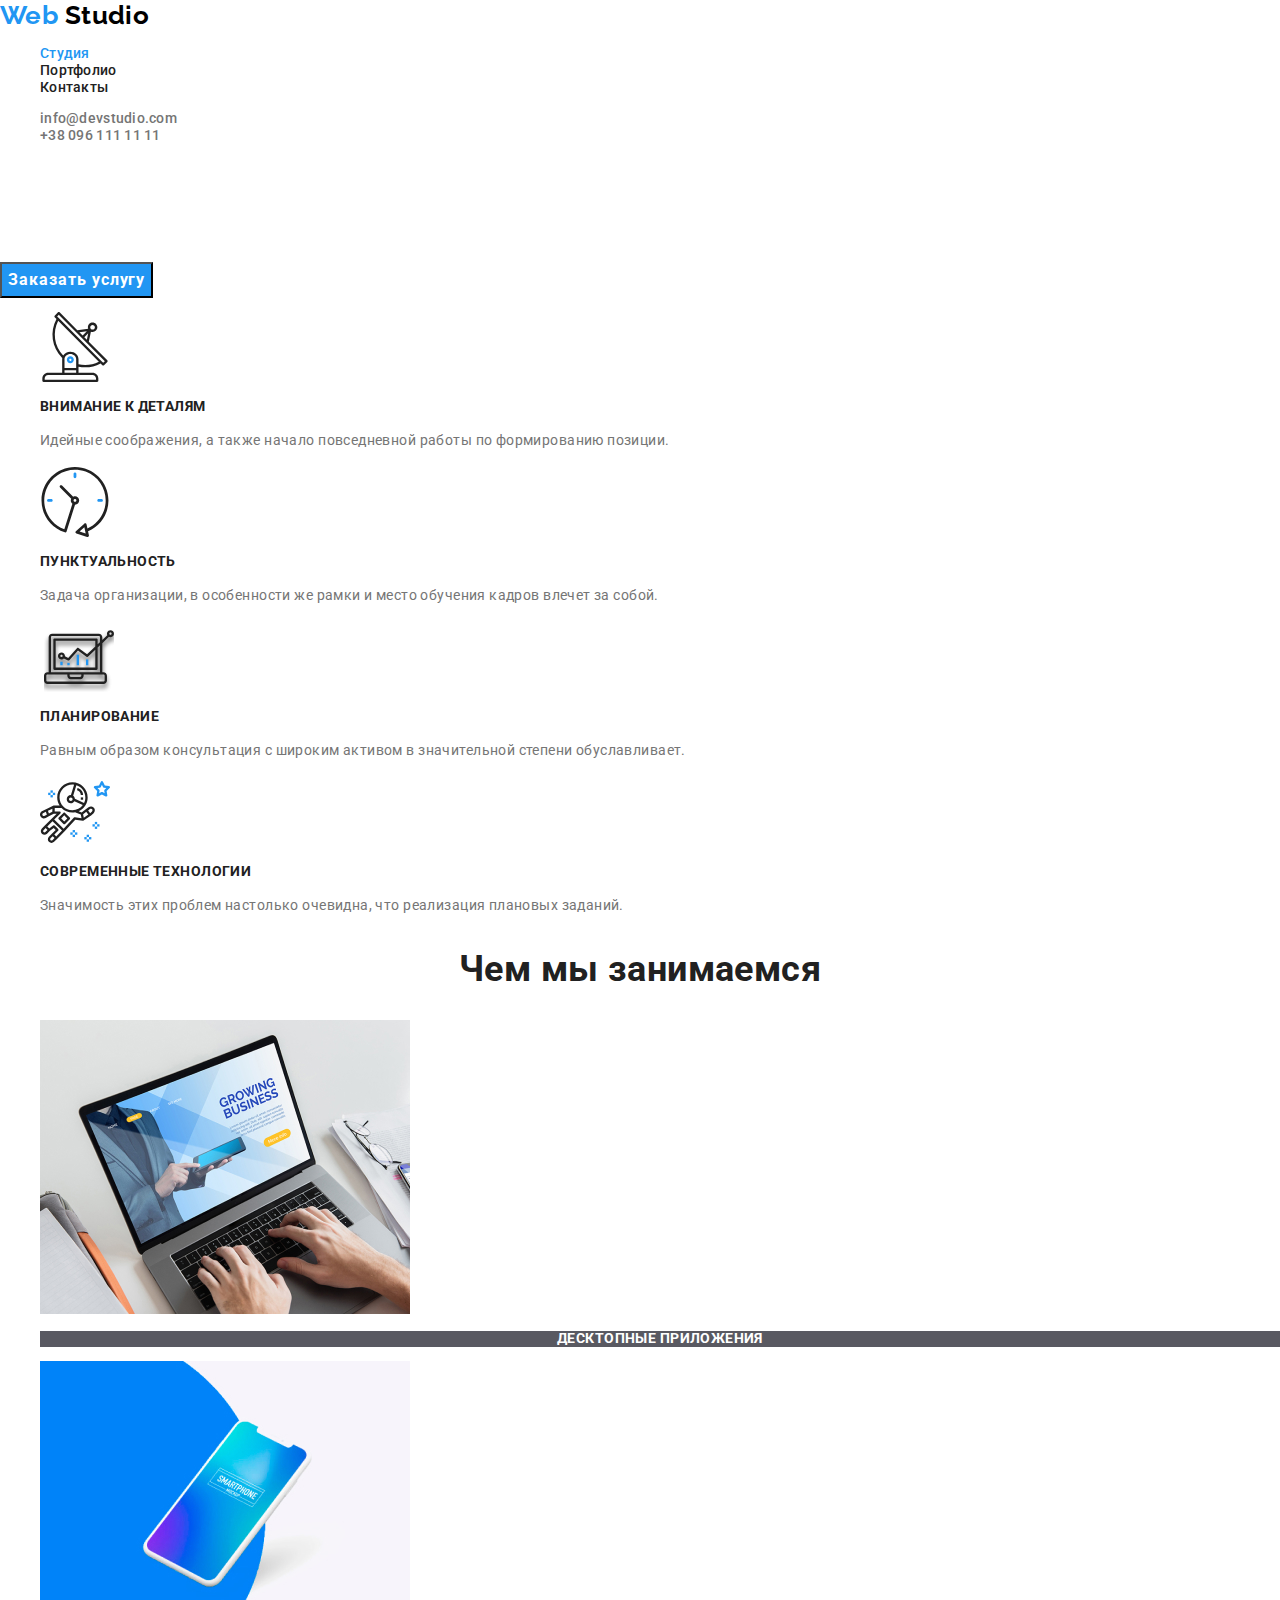
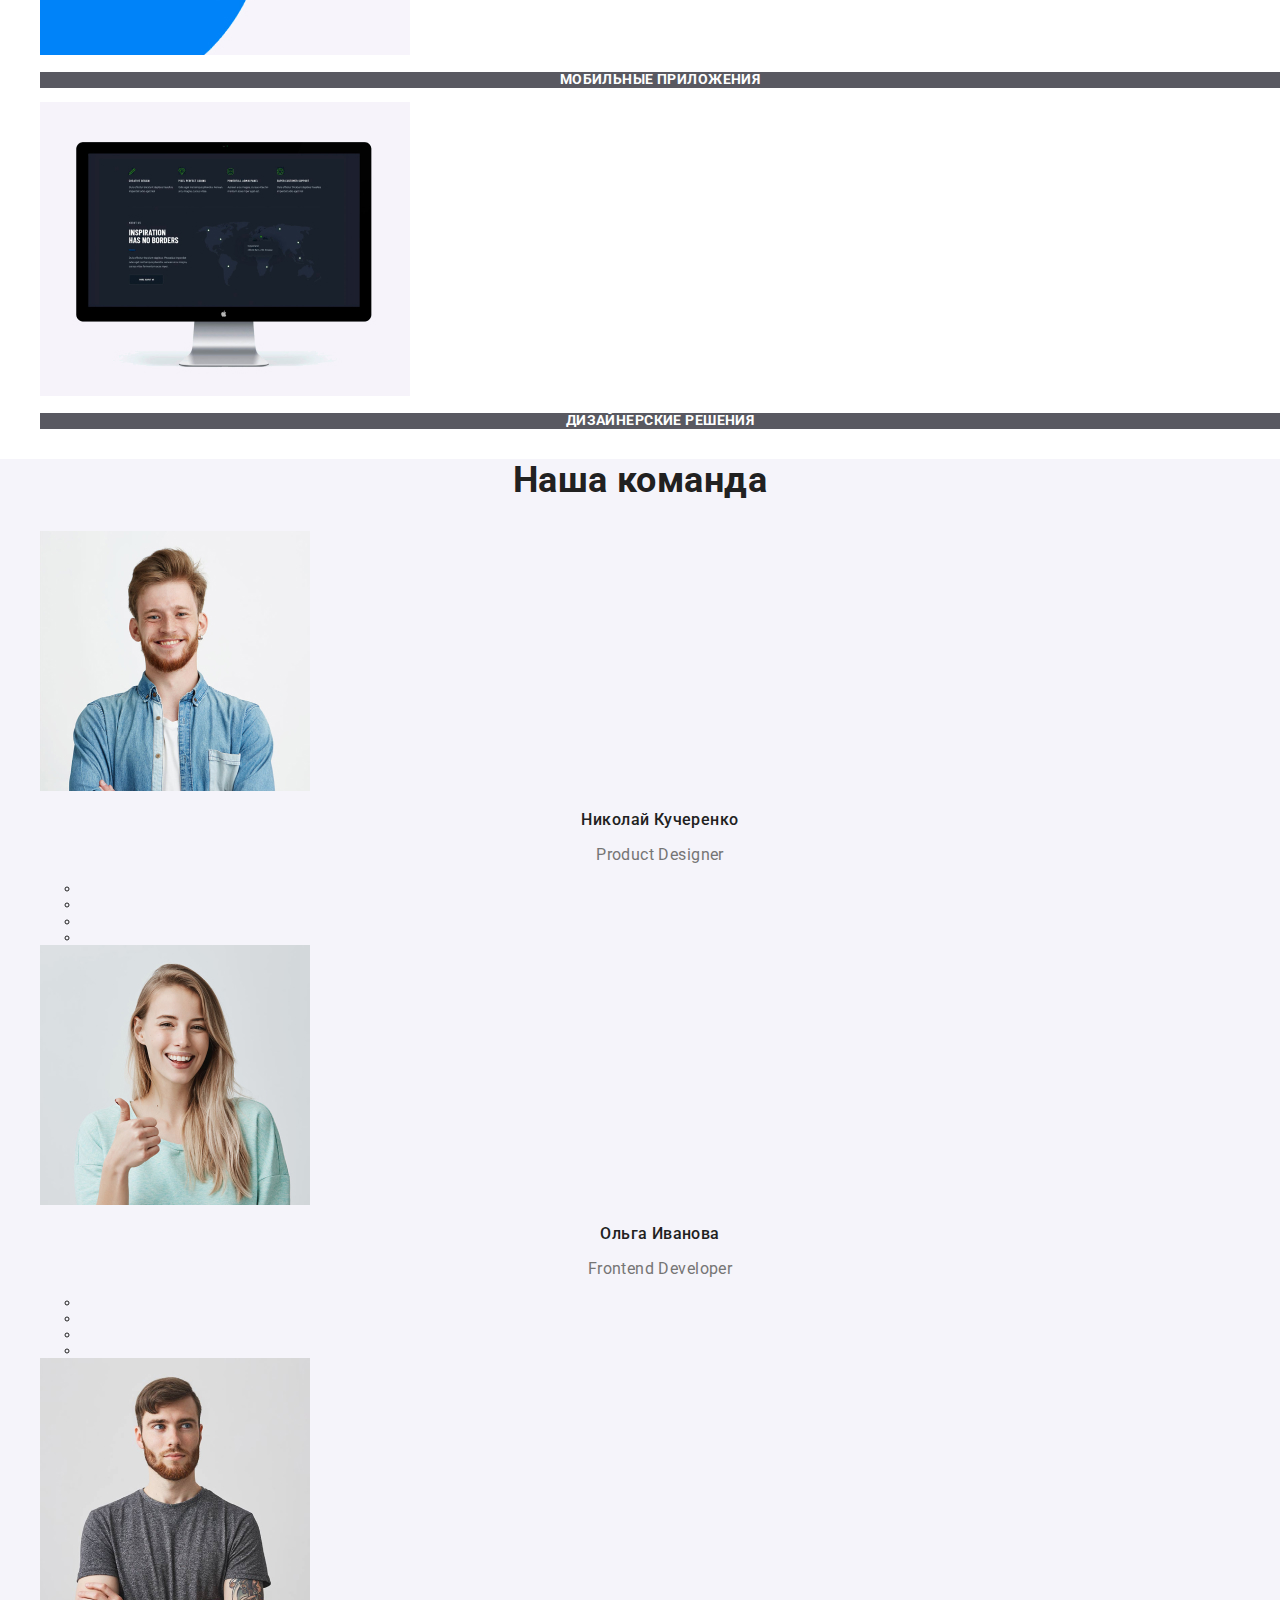
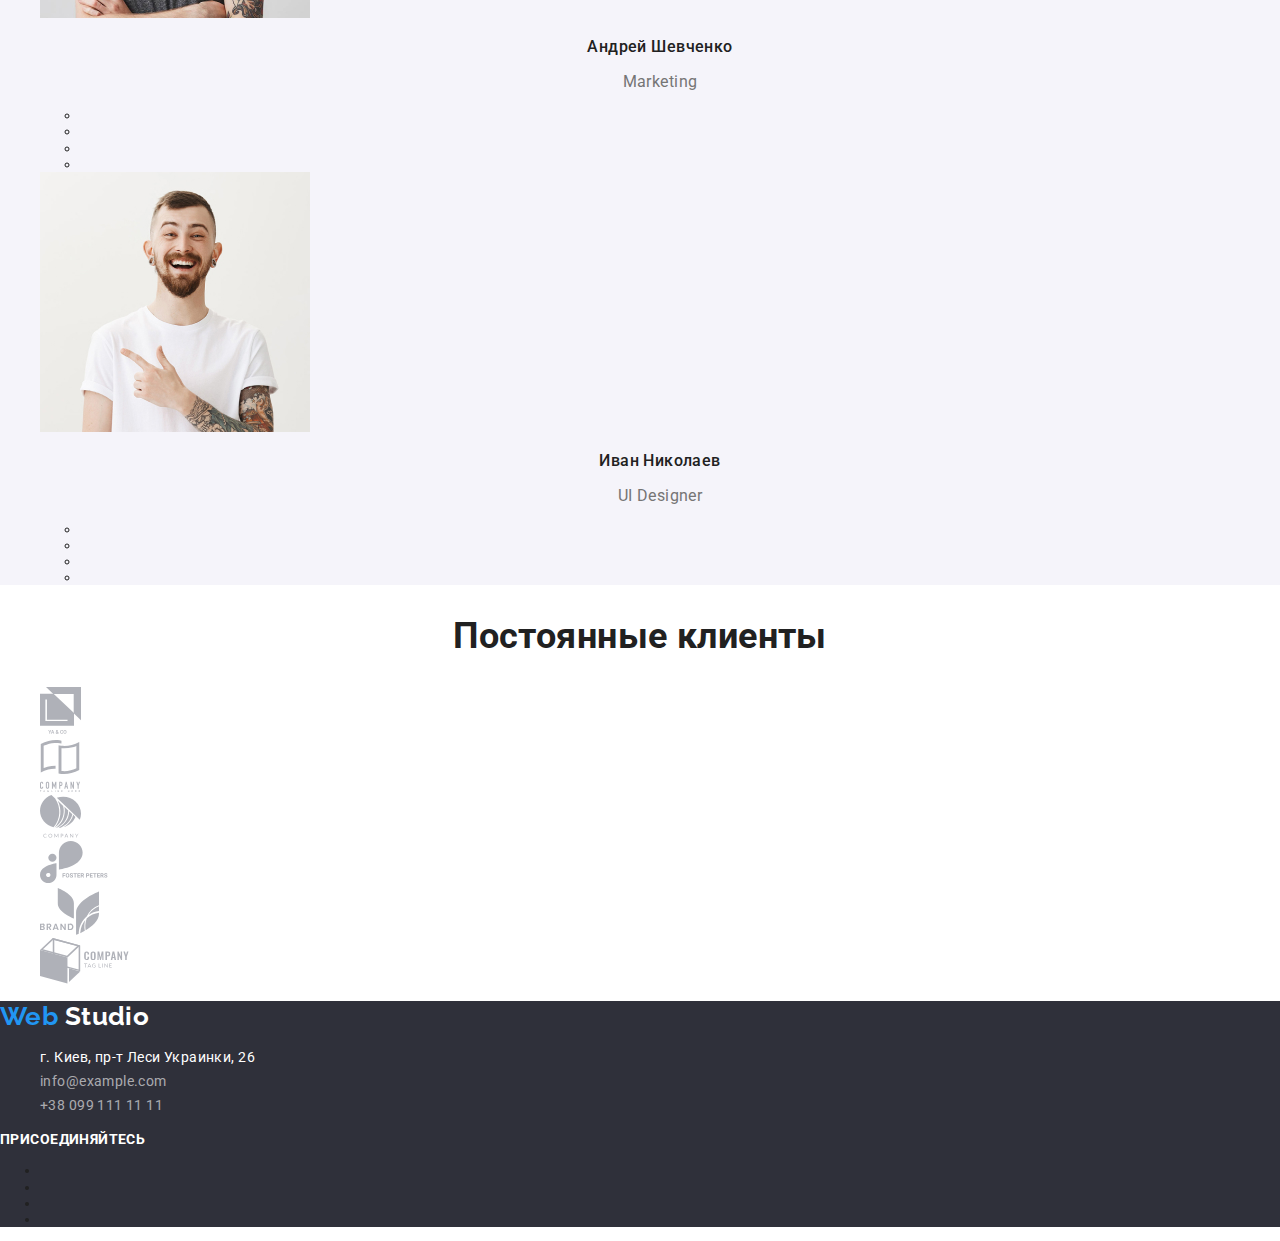
<file: index.html>
<!DOCTYPE html>
<html lang="ru">
  <head>
    <meta charset="UTF-8" />
    <meta name="viewport" content="width=device-width, initial-scale=1.0" />
    <title>Веб студия</title>
    <link
      href="https://fonts.googleapis.com/css2?family=Raleway:wght@700&family=Roboto:wght@400;500;700;900&display=swap"
      rel="stylesheet"
    />
    <link rel="stylesheet" href="./css/normalize.css" />
    <link rel="stylesheet" href="./css/styles.css" />
  </head>
  <body>
    <!-- Шапка сайту -->
    <!-- В макеті названа верхньою лінією -->
    <header class="header">
      <!-- Навігаційне меню сайту-->
      <nav class="navigation-menu">
        <!-- Логотип веб студії, який є посиланням на головну сторінку сайту -->
        <a class="logo link" href="./index.html" lang="en"
          >Web <span class="logo-second-part">Studio</span></a
        >
        <!-- Список посилань на інші сторінки сайту -->
        <ul class="navigation-list list">
          <!-- Посилання на головну сторінку -->
          <li class="navigation-list-item">
            <a
              class="navigation-list-item-link current link"
              href="./index.html"
              >Студия</a
            >
          </li>
          <!-- Посилання на сторінку "Портфолио" -->
          <li class="navigation-list-item">
            <a class="navigation-list-item-link link" href="./portfolio.html"
              >Портфолио</a
            >
          </li>
          <!-- Посилання на сторінку "Контакты" -->
          <li class="navigation-list-item">
            <a class="navigation-list-item-link link" href="">Контакты</a>
          </li>
        </ul>
      </nav>
      <!-- Список контактних даних веб студії -->
      <ul class="contacts-list list">
        <!-- Електронна пошта -->
        <li class="contacts-list-item">
          <a
            class="contacts-list-item-link link"
            href="mailto:info@devstudio.com"
            aria-label="Электронная почта"
            >info@devstudio.com</a
          >
        </li>
        <!-- Мобільний телефон -->
        <li class="contacts-list-item">
          <a
            class="contacts-list-item-link link"
            href="tel:+380961111111"
            aria-label="Мобильный телефон"
            >+38 096 111 11 11</a
          >
        </li>
      </ul>
    </header>

    <!-- Оригінальний вміст основної сторінки сайту -->
    <main>
      <!-- Основна секція, секція-герой -->
      <!-- В макеті помилково названа шапкою сайту -->
      <section class="hero-section">
        <h1 class="hero-section-title">
          Эффективные решения для вашего бизнеса
        </h1>
        <button class="modal-window-button" type="button">
          Заказать услугу
        </button>
      </section>

      <!-- Секція особливостей -->
      <section class="features-section">
        <!-- Відсутній на макеті заголовок секції особливостей-->
        <h2 class="section-title" hidden>Особенности</h2>
        <!-- Перелік особливостей роботи вебстудії -->
        <ul class="features-list list">
          <!-- Особливість 1 -->
          <li class="features-list-item">
            <img
              class="features-list-item-image"
              src="./images/features-section/feature-1.svg"
              alt="Антенна"
            />
            <h3 class="features-list-item-title">Внимание к деталям</h3>
            <p class="features-list-item-description">
              Идейные соображения, а также начало повседневной работы по
              формированию позиции.
            </p>
          </li>
          <!-- Особливість 2 -->
          <li class="features-list-item">
            <img
              class="features-list-item-image"
              src="./images/features-section/feature-2.svg"
              alt="Часы"
            />
            <h3 class="features-list-item-title">Пунктуальность</h3>
            <p class="features-list-item-description">
              Задача организации, в особенности же рамки и место обучения кадров
              влечет за собой.
            </p>
          </li>
          <!-- Особливість 3 -->
          <li class="features-list-item">
            <img
              class="features-list-item-image"
              src="./images/features-section/feature-3.svg"
              alt="Диаграмма"
            />
            <h3 class="features-list-item-title">Планирование</h3>
            <p class="features-list-item-description">
              Равным образом консультация с широким активом в значительной
              степени обуславливает.
            </p>
          </li>
          <!-- Особливість 4 -->
          <li class="features-list-item">
            <img
              class="features-list-item-image"
              src="./images/features-section/feature-4.svg"
              alt="Астронавт"
            />
            <h3 class="features-list-item-title">Современные технологии</h3>
            <p class="features-list-item-description">
              Значимость этих проблем настолько очевидна, что реализация
              плановых заданий.
            </p>
          </li>
        </ul>
      </section>

      <!-- Секція занять -->
      <section class="services-section">
        <h2 class="section-title">Чем мы занимаемся</h2>
        <!-- Перелік послуг, які надає веб студія -->
        <ul class="services-list list">
          <!-- Послуга 1 -->
          <li class="services-list-item">
            <img
              class="services-list-item-image"
              src="./images/services-section/desktop-applications.jpg"
              alt="Ноутбук"
              width="370"
              height="294"
            />
            <h3 class="services-list-item-title">Десктопные приложения</h3>
          </li>
          <!-- Послуга 2 -->
          <li class="services-list-item">
            <img
              class="services-list-item-image"
              src="./images/services-section/mobile-applications.jpg"
              alt="Мобильный телефон"
              width="370"
              height="294"
            />
            <h3 class="services-list-item-title">Мобильные приложения</h3>
          </li>
          <!-- Послуга 3 -->
          <li class="services-list-item">
            <img
              class="services-list-item-image"
              src="./images/services-section/design-solutions.jpg"
              alt="Монитор"
              width="370"
              height="294"
            />
            <h3 class="services-list-item-title">Дизайнерские решения</h3>
          </li>
        </ul>
      </section>

      <!-- Секція команди -->
      <section class="team-section">
        <h2 class="section-title">Наша команда</h2>
        <!-- Список працівників веб студії -->
        <ul class="team-list list">
          <!-- Перший працівник -->
          <li class="team-list-item">
            <img
              class="team-list-item-image"
              src="./images/our-team-section/team-card-1.jpg"
              alt="Продуктовый дизайнер"
              width="270"
              height="260"
            />
            <h3 class="team-list-item-title">Николай Кучеренко</h3>
            <p class="team-list-item-description" lang="en">Product Designer</p>
            <!-- Список посилань на профілі працівника в соціальних мережах -->
            <ul class="worker-social-networks-pages-list">
              <!-- Посилання на сторінку працівника в соціальні мережі Інстаграм -->
              <li class="worker-social-networks-pages-list-item">
                <a
                  class="worker-social-networks-pages-list-item-link link"
                  href=""
                  aria-label="Ссылка на страницу работника в социальной сети Инстаграм"
                ></a>
              </li>
              <!-- Посилання на сторінку працівника в соціальні мережі Твіттер -->
              <li class="worker-social-networks-list-item">
                <a
                  class="worker-social-networks-pages-list-item-link link"
                  href=""
                  aria-label="Ссылка на страницу работника в социальной сети Твиттер"
                ></a>
              </li>
              <!-- Посилання на сторінку працівника в соціальні мережі Фейсбук -->
              <li class="worker-social-networks-list-item">
                <a
                  class="worker-social-networks-pages-list-item-link link"
                  href=""
                  aria-label="Ссылка на страницу работника в социальной сети Фейсбук"
                ></a>
              </li>
              <!-- Посилання на сторінку працівника в соціальні мережі Лінкедін -->
              <li class="worker-social-networks-list-item">
                <a
                  class="worker-social-networks-pages-list-item-link link"
                  href=""
                  aria-label="Ссылка на страницу работника в социальной сети Линкедин"
                ></a>
              </li>
            </ul>
          </li>
          <!-- Другий працівник -->
          <li class="team-list-item">
            <img
              class="team-list-item-image"
              src="./images/our-team-section/team-card-2.jpg"
              alt="Фронтенд разработчик"
              width="270"
              height="260"
            />
            <h3 class="team-list-item-title">Ольга Иванова</h3>
            <p class="team-list-item-description" lang="en">
              Frontend Developer
            </p>
            <!-- Список посилань на профілі працівника в соціальних мережах -->
            <ul class="worker-social-networks-pages-list">
              <!-- Посилання на сторінку працівника в соціальні мережі Інстаграм -->
              <li class="worker-social-networks-pages-list-item">
                <a
                  class="worker-social-networks-pages-list-item-link link"
                  href=""
                  aria-label="Ссылка на страницу работника в социальной сети Инстаграм"
                ></a>
              </li>
              <!-- Посилання на сторінку працівника в соціальні мережі Твіттер -->
              <li class="worker-social-networks-list-item">
                <a
                  class="worker-social-networks-pages-list-item-link link"
                  href=""
                  aria-label="Ссылка на страницу работника в социальной сети Твиттер"
                ></a>
              </li>
              <!-- Посилання на сторінку працівника в соціальні мережі Фейсбук -->
              <li class="worker-social-networks-list-item">
                <a
                  class="worker-social-networks-pages-list-item-link link"
                  href=""
                  aria-label="Ссылка на страницу работника в социальной сети Фейсбук"
                ></a>
              </li>
              <!-- Посилання на сторінку працівника в соціальні мережі Лінкедін -->
              <li class="worker-social-networks-list-item">
                <a
                  class="worker-social-networks-pages-list-item-link link"
                  href=""
                  aria-label="Ссылка на страницу работника в социальной сети Линкедин"
                ></a>
              </li>
            </ul>
          </li>
          <!-- Третій працівник -->
          <li class="team-list-item">
            <img
              class="team-list-item-image"
              src="./images/our-team-section/team-card-3.jpg"
              alt="Маркетолог"
              width="270"
              height="260"
            />
            <h3 class="team-list-item-title">Андрей Шевченко</h3>
            <p class="team-list-item-description" lang="en">Marketing</p>
            <!-- Список посилань на профілі працівника в соціальних мережах -->
            <ul class="worker-social-networks-pages-list">
              <!-- Посилання на сторінку працівника в соціальні мережі Інстаграм -->
              <li class="worker-social-networks-pages-list-item">
                <a
                  class="worker-social-networks-pages-list-item-link link"
                  href=""
                  aria-label="Ссылка на страницу работника в социальной сети Инстаграм"
                ></a>
              </li>
              <!-- Посилання на сторінку працівника в соціальні мережі Твіттер -->
              <li class="worker-social-networks-list-item">
                <a
                  class="worker-social-networks-pages-list-item-link link"
                  href=""
                  aria-label="Ссылка на страницу работника в социальной сети Твиттер"
                ></a>
              </li>
              <!-- Посилання на сторінку працівника в соціальні мережі Фейсбук -->
              <li class="worker-social-networks-list-item">
                <a
                  class="worker-social-networks-pages-list-item-link link"
                  href=""
                  aria-label="Ссылка на страницу работника в социальной сети Фейсбук"
                ></a>
              </li>
              <!-- Посилання на сторінку працівника в соціальні мережі Лінкедін -->
              <li class="worker-social-networks-list-item">
                <a
                  class="worker-social-networks-pages-list-item-link link"
                  href=""
                  aria-label="Ссылка на страницу работника в социальной сети Линкедин"
                ></a>
              </li>
            </ul>
          </li>
          <!-- Четвертий працівник -->
          <li class="team-list-item">
            <img
              class="team-list-item-image"
              src="./images/our-team-section/team-card-4.jpg"
              alt="Дизайнер интерфейсов"
              width="270"
              height="260"
            />
            <h3 class="team-list-item-title">Иван Николаев</h3>
            <p class="team-list-item-description" lang="en">UI Designer</p>
            <!-- Список посилань на профілі працівника в соціальних мережах -->
            <ul class="worker-social-networks-pages-list">
              <!-- Посилання на сторінку працівника в соціальні мережі Інстаграм -->
              <li class="worker-social-networks-pages-list-item">
                <a
                  class="worker-social-networks-pages-list-item-link link"
                  href=""
                  aria-label="Ссылка на страницу работника в социальной сети Инстаграм"
                ></a>
              </li>
              <!-- Посилання на сторінку працівника в соціальні мережі Твіттер -->
              <li class="worker-social-networks-list-item">
                <a
                  class="worker-social-networks-pages-list-item-link link"
                  href=""
                  aria-label="Ссылка на страницу работника в социальной сети Твиттер"
                ></a>
              </li>
              <!-- Посилання на сторінку працівника в соціальні мережі Фейсбук -->
              <li class="worker-social-networks-list-item">
                <a
                  class="worker-social-networks-pages-list-item-link link"
                  href=""
                  aria-label="Ссылка на страницу работника в социальной сети Фейсбук"
                ></a>
              </li>
              <!-- Посилання на сторінку працівника в соціальні мережі Лінкедін -->
              <li class="worker-social-networks-list-item">
                <a
                  class="worker-social-networks-pages-list-item-link link"
                  href=""
                  aria-label="Ссылка на страницу работника в социальной сети Линкедин"
                ></a>
              </li>
            </ul>
          </li>
        </ul>
      </section>

      <!-- Секція постійних клієнтів -->
      <section class="customers-section">
        <h2 class="section-title">Постоянные клиенты</h2>
        <!-- Список постійних клієнтів -->
        <ul class="customers-list list">
          <!-- Постійний клієнт 1 -->
          <li class="customers-list-item">
            <a class="customers-list-item-link link" href=""
              ><img
                class="customers-list-item-link-image"
                src="./images/regular-customers-section/regular-customer-1-logo.svg"
                alt="Логотип постоянного клиента 1"
            /></a>
          </li>
          <!-- Постійний клієнт 2 -->
          <li class="customers-list-item">
            <a class="customers-list-item-link link" href=""
              ><img
                class="customers-list-item-link-image"
                src="./images/regular-customers-section/regular-customer-2-logo.svg"
                alt="Логотип постоянного клиента 2"
            /></a>
          </li>
          <!-- Постійний клієнт 3 -->
          <li class="customers-list-item">
            <a class="customers-list-item-link link" href=""
              ><img
                class="customers-list-item-link-image"
                src="./images/regular-customers-section/regular-customer-3-logo.svg"
                alt="Логотип постоянного клиента 3"
            /></a>
          </li>
          <!-- Постійний клієнт 4 -->
          <li class="customers-list-item">
            <a class="customers-list-item-link link" href=""
              ><img
                class="customers-list-item-link-image"
                src="./images/regular-customers-section/regular-customer-4-logo.svg"
                alt="Логотип постоянного клиента 4"
            /></a>
          </li>
          <!-- Постійний клієнт 5 -->
          <li class="customers-list-item">
            <a class="customers-list-item-link link" href=""
              ><img
                class="customers-list-item-link-image"
                src="./images/regular-customers-section/regular-customer-5-logo.svg"
                alt="Логотип постоянного клиента 5"
            /></a>
          </li>
          <!-- Постійний клієнт 6 -->
          <li class="customers-list-item">
            <a class="customers-list-item-link link" href=""
              ><img
                class="customers-list-item-link-image"
                src="./images/regular-customers-section/regular-customer-6-logo.svg"
                alt="Логотип постоянного клиента 6"
            /></a>
          </li>
        </ul>
      </section>
    </main>

    <!-- Підвал сайту -->
    <footer class="footer">
      <!-- Блок-обгортка для подальшої стилізації -->
      <div>
        <!-- Логотип веб студії, який є посиланням на головну сторінку сайту -->
        <a class="logo link" href="./index.html" lang="en"
          >Web <span class="logo-second-part">Studio</span></a
        >
        <!-- Контактні дані веб студії -->
        <address class="address">
          <!-- Список контактів -->
          <ul class="contact-data-list list">
            <!-- Фізична адреса веб студії -->
            <li class="contact-data-list-item">
              <a
                class="contact-data-list-item-link physical-address link"
                href="https://goo.gl/maps/4vaiXXMEc3k6XGQo9"
                target="_blank"
                >г. Киев, пр-т Леси Украинки, 26</a
              >
            </li>
            <!-- Електронна адреса веб студії -->
            <li class="contact-data-list-item">
              <a
                class="contact-data-list-item-link link"
                href="mailto:info@example.com"
                >info@example.com</a
              >
            </li>
            <!-- Мобільний телефон веб студії -->
            <li class="contact-data-list-item">
              <a
                class="contact-data-list-item-link link"
                href="tel:+380991111111"
                >+38 099 111 11 11</a
              >
            </li>
          </ul>
        </address>
      </div>
      <!-- Блок-обгортка для подальшої стилізації -->
      <div>
        <!-- Заклик до дії -->
        <b class="call-to-action">присоединяйтесь</b>
        <!-- Список посилань на профілі веб студії в соціальних мережах -->
        <ul class="studio-social-networks-pages-list">
          <!-- Посилання на сторінку веб студії в соціальній мережі Інстаграм -->
          <li class="studio-social-networks-pages-list-item">
            <a
              class="studio-social-networks-pages-list-item-link link"
              href=""
              aria-label="Ccылка на страницу веб студии в социальной сети Инстаграм"
            ></a>
          </li>
          <!-- Посилання на сторінку веб студії в соціальній мережі Твіттер -->
          <li class="studio-social-networks-pages-list-item">
            <a
              class="studio-social-networks-pages-list-item-link link"
              href=""
              aria-label="Ccылка на страницу веб студии в социальной сети Твиттер"
            ></a>
          </li>
          <!-- Посилання на сторінку веб студії в соціальній мережі Фейсбук -->
          <li class="studio-social-networks-pages-list-item">
            <a
              class="studio-social-networks-pages-list-item-link link"
              href=""
              aria-label="Ccылка на страницу веб студии в социальной сети Фейсбук"
            ></a>
          </li>
          <!-- Посилання на сторінку веб студії в соціальній мережі Лінкедін -->
          <li class="studio-social-networks-pages-list-item">
            <a
              class="studio-social-networks-pages-list-item-link link"
              href=""
              aria-label="Ccылка на страницу веб студии в социальной сети Линкедин"
            ></a>
          </li>
        </ul>
      </div>
    </footer>
  </body>
</html>
</file>
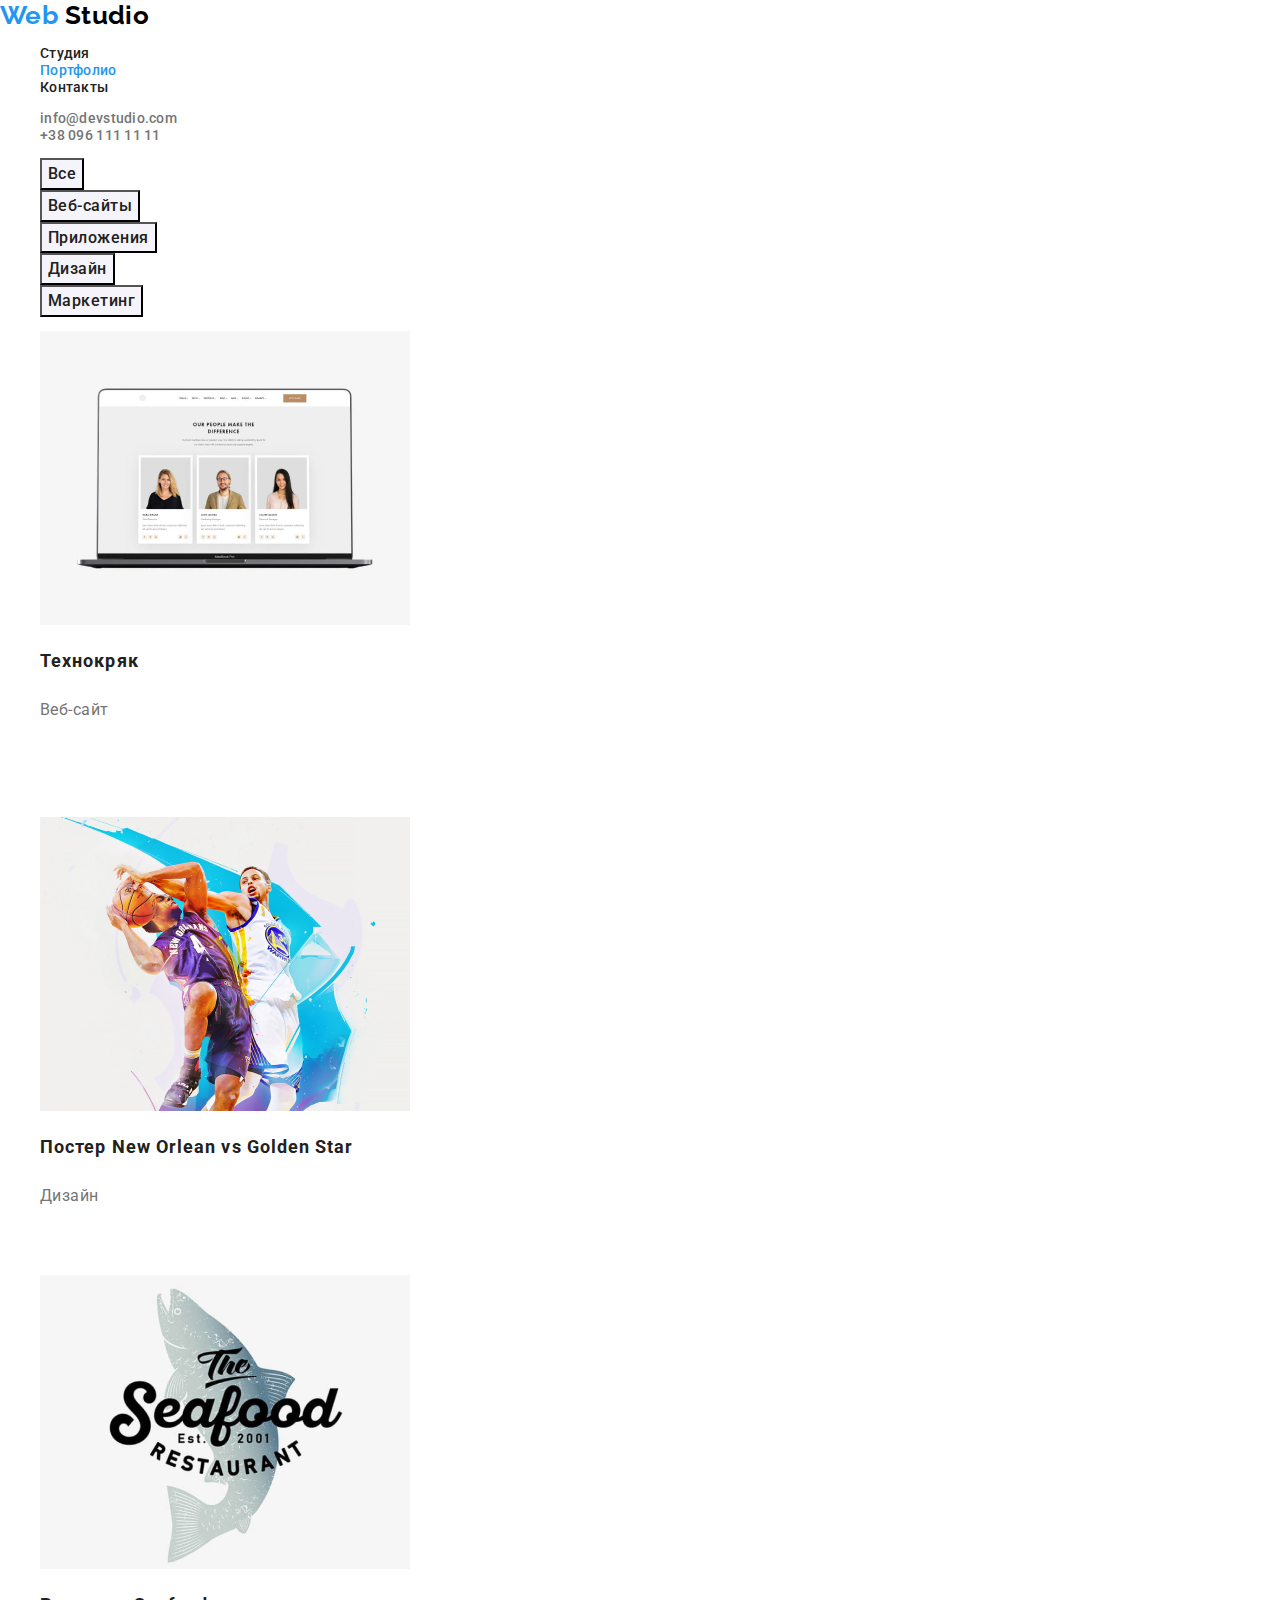
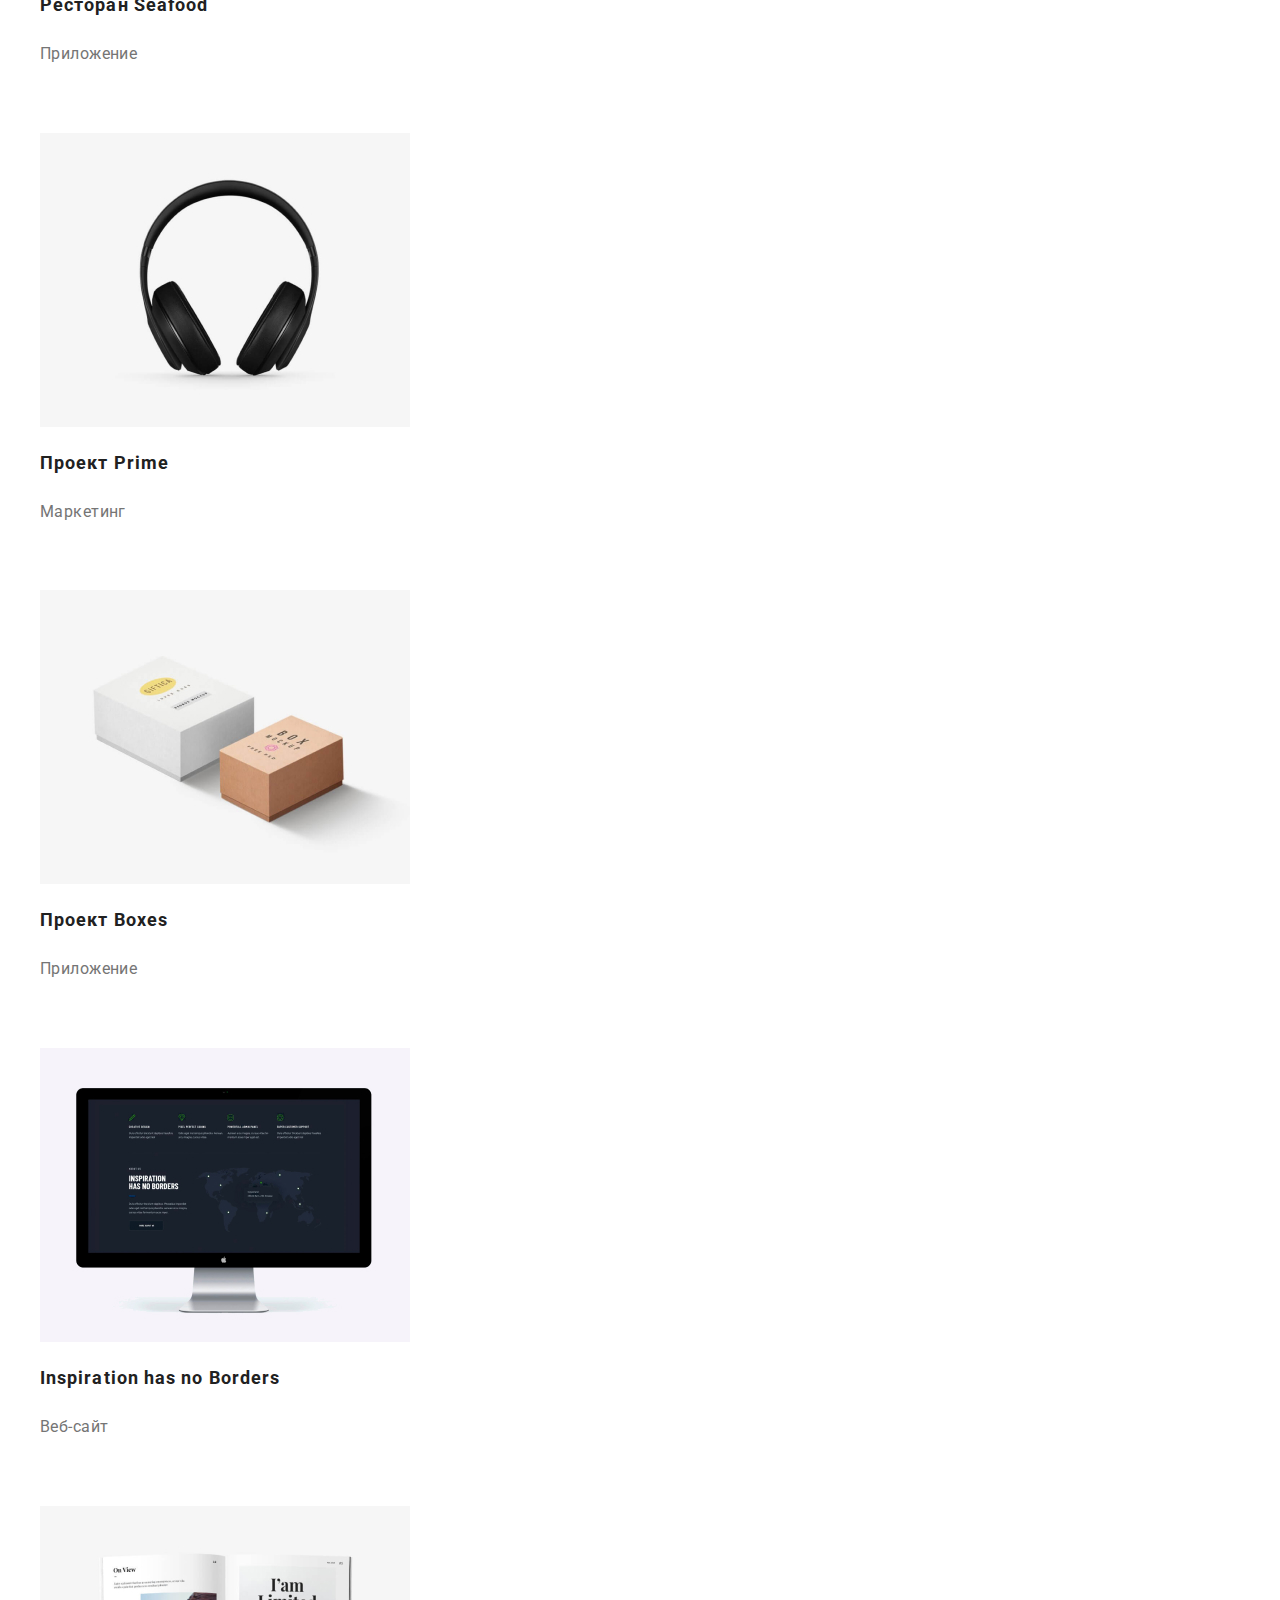
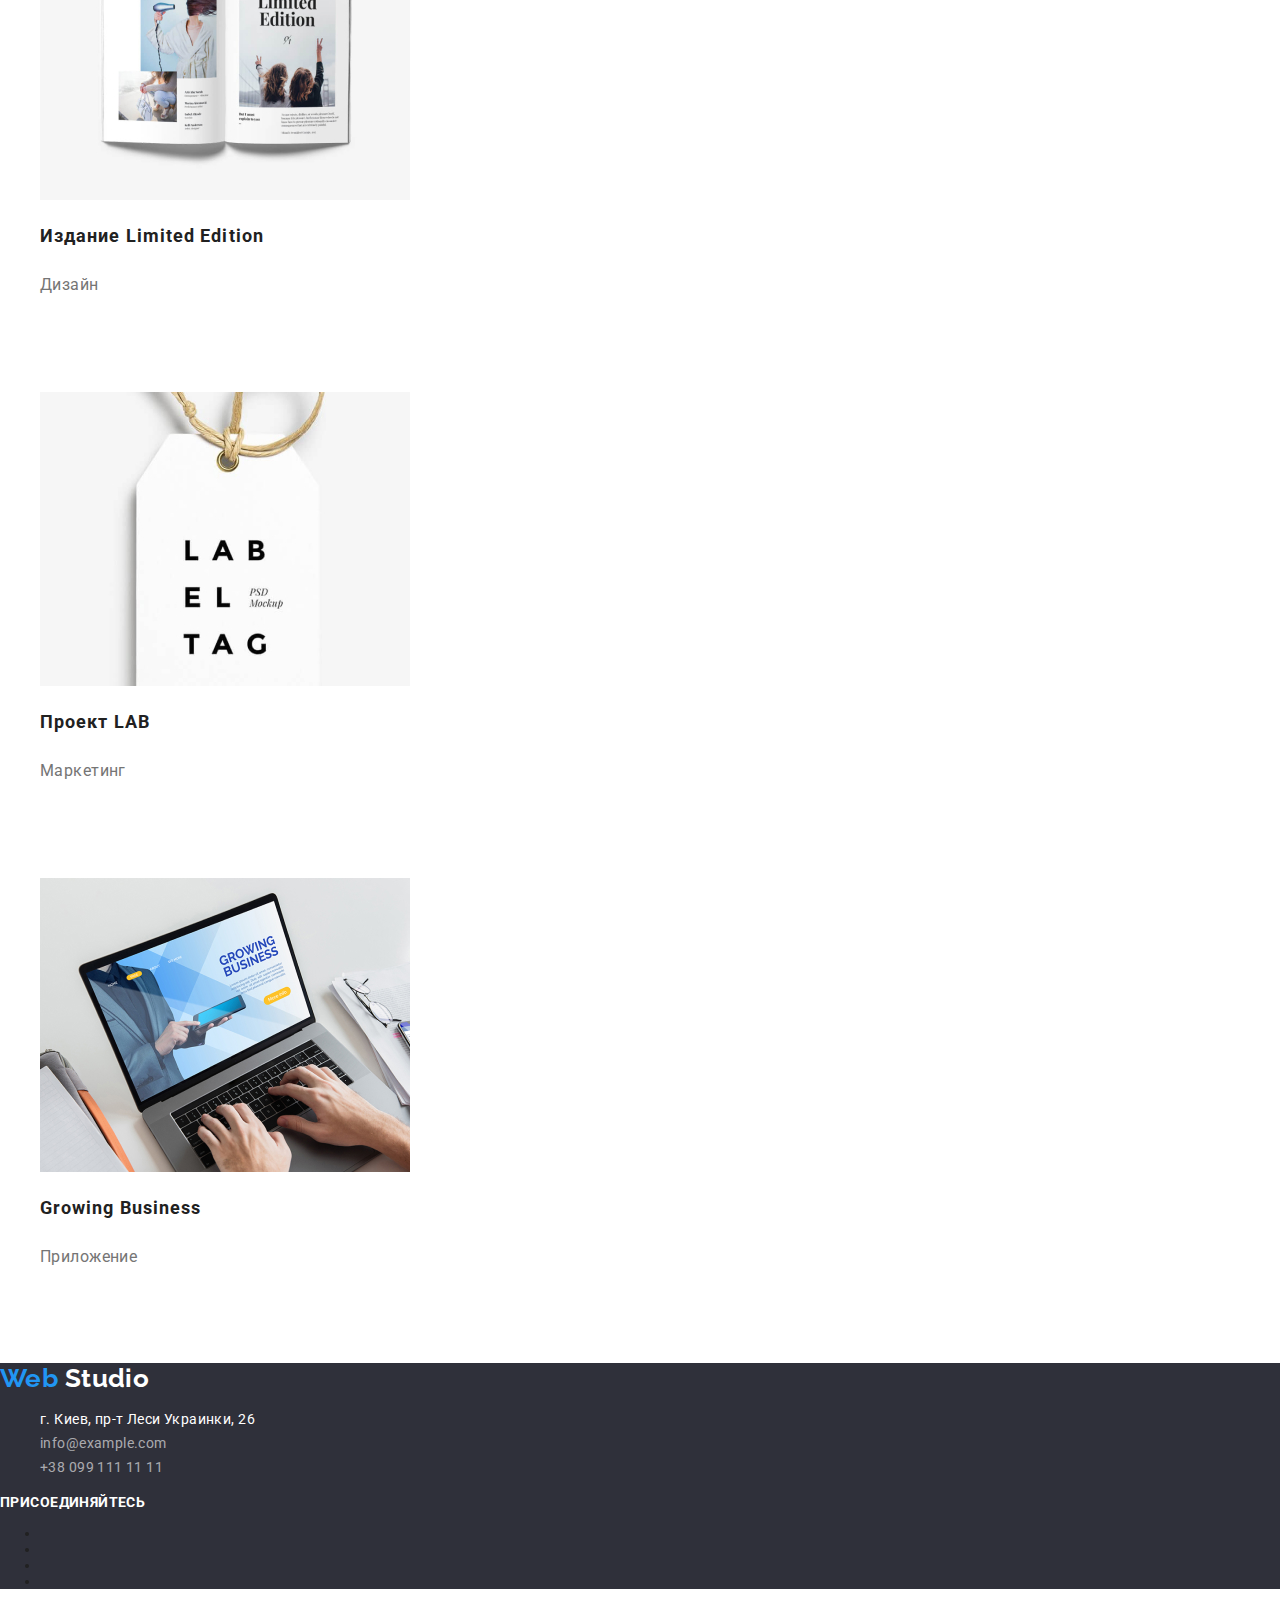
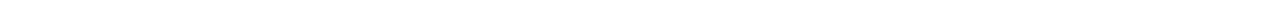
<file: portfolio.html>
<!DOCTYPE html>
<html lang="ru">
  <head>
    <meta charset="UTF-8" />
    <meta name="viewport" content="width=device-width, initial-scale=1.0" />
    <title>Портфолио</title>
    <link
      href="https://fonts.googleapis.com/css2?family=Raleway:wght@700&family=Roboto:wght@400;500;700;900&display=swap"
      rel="stylesheet"
    />
    <link rel="stylesheet" href="./css/normalize.css" />
    <link rel="stylesheet" href="./css/styles.css" />
  </head>
  <body>
    <!-- Шапка сайту -->
    <!-- В макеті названа верхньою лінією -->
    <header class="header">
      <!-- Навігаційне меню сайту-->
      <nav class="navigation-menu">
        <!-- Логотип веб студії, який є посиланням на головну сторінку сайту -->
        <a class="logo link" href="./index.html" lang="en"
          >Web <span class="logo-second-part">Studio</span></a
        >
        <!-- Список посилань на інші сторінки сайту -->
        <ul class="navigation-list list">
          <!-- Посилання на головну сторінку -->
          <li class="navigation-list-item">
            <a class="navigation-list-item-link link" href="./index.html"
              >Студия</a
            >
          </li>
          <!-- Посилання на сторінку "Портфолио" -->
          <li class="navigation-list-item">
            <a
              class="navigation-list-item-link current link"
              href="./portfolio.html"
              >Портфолио</a
            >
          </li>
          <!-- Посилання на сторінку "Контакты" -->
          <li class="navigation-list-item">
            <a class="navigation-list-item-link link" href="">Контакты</a>
          </li>
        </ul>
      </nav>
      <!-- Список контактних даних веб студії -->
      <ul class="contacts-list list">
        <!-- Електронна пошта -->
        <li class="contacts-list-item">
          <a
            class="contacts-list-item-link link"
            href="mailto:info@devstudio.com"
            aria-label="Электронная почта"
            >info@devstudio.com</a
          >
        </li>
        <!-- Мобільний телефон -->
        <li class="contacts-list-item">
          <a
            class="contacts-list-item-link link"
            href="tel:+380961111111"
            aria-label="Мобильный телефон"
            >+38 096 111 11 11</a
          >
        </li>
      </ul>
    </header>
    <!-- Оригінальний вміст сторінки "Портфолио" -->
    <main>
      <section class="works-section">
        <h1 class="works-section-title" hidden>Примеры наших работ</h1>
        <!-- Список фільтрувальних кнопок -->
        <ul class="filter-buttons-list list">
          <!-- Кнопка  1 -->
          <li class="filter-buttons-list-item">
            <button class="filter-button" type="button">Все</button>
          </li>
          <!-- Кнопка 2 -->
          <li class="filter-buttons-list-item">
            <button class="filter-button" type="button">Веб-сайты</button>
          </li>
          <!-- Кнопка 3 -->
          <li class="filter-buttons-list-item">
            <button class="filter-button" type="button">Приложения</button>
          </li>
          <!-- Кнопка 4 -->
          <li class="filter-buttons-list-item">
            <button class="filter-button" type="button">Дизайн</button>
          </li>
          <!-- Кнопка 5 -->
          <li class="filter-buttons-list-item">
            <button class="filter-button" type="button">Маркетинг</button>
          </li>
        </ul>
        <!-- Список прикладів робіт веб студії -->
        <ul class="works-list list">
          <!-- Робота 1 -->
          <li class="works-list-item">
            <a class="works-list-item-link link" href="">
              <img
                class="works-list-item-link-image"
                src="./images/portfolio/technocrack-website.jpg"
                alt="Ноутбук"
              />
              <h2 class="works-list-item-link-title">Технокряк</h2>
              <p class="works-list-item-link-definition">Веб-сайт</p>
              <p class="works-list-item-link-description">
                Технокряк это современная площадка распространения коронавируса.
                Компании используют эту платформу для цифрового шпионажа и атак
                на защищённые сервера конкурентов.
              </p>
            </a>
          </li>
          <!-- Робота 2 -->
          <li class="works-list-item">
            <a class="works-list-item-link link" href="">
              <img
                class="works-list-item-link-image"
                src="./images/portfolio/basketball-game-poster.jpg"
                alt="Мужчины играют в баскетбол"
              />
              <h2 class="works-list-item-link-title">
                Постер <span lang="en">New Orlean vs Golden Star</span>
              </h2>
              <p class="works-list-item-link-definition">Дизайн</p>
              <p class="works-list-item-link-description">
                Lorem ipsum dolor sit amet consectetur adipisicing elit. Itaque
                ex asperiores odio cumque explicabo nostrum quisquam vero, quae
                nisi quaerat?
              </p>
            </a>
          </li>
          <!-- Робота 3 -->
          <li class="works-list-item">
            <a class="works-list-item-link link" href="">
              <img
                class="works-list-item-link-image"
                src="./images/portfolio/seafood-restaurant-application.jpg"
                alt="Название ресторана на фоне рыбы"
              />
              <h2 class="works-list-item-link-title">
                Ресторан <span lang="en">Seafood</span>
              </h2>
              <p class="works-list-item-link-definition">Приложение</p>
              <p class="works-list-item-link-description">
                Lorem ipsum dolor sit, amet consectetur adipisicing elit. Unde
                aliquid deleniti maiores explicabo a blanditiis hic eum iste
                dolorum non.
              </p>
            </a>
          </li>
          <!-- Робота 4 -->
          <li class="works-list-item">
            <a class="works-list-item-link link" href="">
              <img
                class="works-list-item-link-image"
                src="./images/portfolio/prime-project-marketing.jpg"
                alt="Наушники с мягкими амбушюрами"
              />
              <h2 class="works-list-item-link-title">
                Проект <span lang="en">Prime</span>
              </h2>
              <p class="works-list-item-link-definition">Маркетинг</p>
              <p class="works-list-item-link-description">
                Lorem ipsum dolor sit amet consectetur, adipisicing elit. Eum
                dolores sit a aperiam nemo dolore quae, voluptatum asperiores
                delectus alias!
              </p>
            </a>
          </li>
          <!-- Робота 5 -->
          <li class="works-list-item">
            <a class="works-list-item-link link" href="">
              <img
                class="works-list-item-link-image"
                src="./images/portfolio/boxes-project-application.jpg"
                alt="Две коробки"
              />
              <h2 class="works-list-item-link-title">
                Проект <span lang="en">Boxes</span>
              </h2>
              <p class="works-list-item-link-definition">Приложение</p>
              <p class="works-list-item-link-description">
                Lorem ipsum dolor sit amet consectetur adipisicing elit. Sit,
                ipsam odio sunt omnis debitis recusandae ipsa veritatis deleniti
                possimus ut?
              </p>
            </a>
          </li>
          <!-- Робота 6 -->
          <li class="works-list-item">
            <a class="works-list-item-link link" href="">
              <img
                class="works-list-item-link-image"
                src="./images/portfolio/inspirations-has-no-borders-website.jpg"
                alt="Монитор"
              />
              <h2 class="works-list-item-link-title" lang="en">
                Inspiration has no Borders
              </h2>
              <p class="works-list-item-link-definition">Веб-сайт</p>
              <p class="works-list-item-link-description">
                Lorem, ipsum dolor sit amet consectetur adipisicing elit. Sequi
                magni reiciendis iure sit vel dolor perspiciatis sint optio aut
                hic!
              </p>
            </a>
          </li>
          <!-- Робота 7 -->
          <li class="works-list-item">
            <a class="works-list-item-link link" href="">
              <img
                class="works-list-item-link-image"
                src="./images/portfolio/limited-edition-publication-design.jpg"
                alt="Раскрытая книга"
              />
              <h2 class="works-list-item-link-title">
                Издание <span lang="en">Limited Edition</span>
              </h2>
              <p class="works-list-item-link-definition">Дизайн</p>
              <p class="works-list-item-link-description">
                Lorem ipsum dolor sit amet consectetur adipisicing elit.
                Incidunt velit quisquam temporibus itaque quis molestias qui
                odit. Reiciendis, itaque voluptates.
              </p>
            </a>
          </li>
          <!-- Робота 8 -->
          <li class="works-list-item">
            <a class="works-list-item-link link" href="">
              <img
                class="works-list-item-link-image"
                src="./images/portfolio/lab-project-marketing.jpg"
                alt="Этикетка"
              />
              <h2 class="works-list-item-link-title">
                Проект <span lang="en">LAB</span>
              </h2>
              <p class="works-list-item-link-definition">Маркетинг</p>
              <p class="works-list-item-link-description">
                Lorem, ipsum dolor sit amet consectetur adipisicing elit.
                Dolorem possimus quis quidem voluptatem nihil dolores nobis,
                nulla molestias iure asperiores!
              </p>
            </a>
          </li>
          <!-- Робота 9 -->
          <li class="works-list-item">
            <a class="works-list-item-link link" href="">
              <img
                class="works-list-item-link-image"
                src="./images/portfolio/growing-business-application.jpg"
                alt="Ноутбук"
              />
              <h2 class="works-list-item-link-title" lang="en">
                Growing Business
              </h2>
              <p class="works-list-item-link-definition">Приложение</p>
              <p class="works-list-item-link-description">
                Lorem ipsum dolor sit amet consectetur adipisicing elit.
                Corporis facere provident quidem quas quisquam numquam corrupti
                consequatur est inventore sunt?
              </p>
            </a>
          </li>
        </ul>
      </section>
    </main>
    <!-- Підвал сайту -->
    <footer class="footer">
      <!-- Блок-обгортка для подальшої стилізації -->
      <div>
        <!-- Логотип веб студії, який є посиланням на головну сторінку сайту -->
        <a class="logo link" href="./index.html" lang="en"
          >Web <span class="logo-second-part">Studio</span></a
        >
        <!-- Контактні дані веб студії -->
        <address class="address">
          <!-- Список контактів -->
          <ul class="contact-data-list list">
            <!-- Фізична адреса веб студії -->
            <li class="contact-data-list-item">
              <a
                class="contact-data-list-item-link physical-address link"
                href="https://goo.gl/maps/4vaiXXMEc3k6XGQo9"
                target="_blank"
                >г. Киев, пр-т Леси Украинки, 26</a
              >
            </li>
            <!-- Електронна адреса веб студії -->
            <li class="contact-data-list-item">
              <a
                class="contact-data-list-item-link link"
                href="mailto:info@example.com"
                >info@example.com</a
              >
            </li>
            <!-- Мобільний телефон веб студії -->
            <li class="contact-data-list-item">
              <a
                class="contact-data-list-item-link link"
                href="tel:+380991111111"
                >+38 099 111 11 11</a
              >
            </li>
          </ul>
        </address>
      </div>
      <!-- Блок-обгортка для подальшої стилізації -->
      <div>
        <!-- Заклик до дії -->
        <b class="call-to-action">присоединяйтесь</b>
        <!-- Список посилань на профілі веб студії в соціальних мережах -->
        <ul class="studio-social-networks-pages-list">
          <!-- Посилання на сторінку веб студії в соціальній мережі Інстаграм -->
          <li class="studio-social-networks-pages-list-item">
            <a
              class="studio-social-networks-pages-list-item-link link"
              href=""
              aria-label="Ccылка на страницу веб студии в социальной сети Инстаграм"
            ></a>
          </li>
          <!-- Посилання на сторінку веб студії в соціальній мережі Твіттер -->
          <li class="studio-social-networks-pages-list-item">
            <a
              class="studio-social-networks-pages-list-item-link link"
              href=""
              aria-label="Ccылка на страницу веб студии в социальной сети Твиттер"
            ></a>
          </li>
          <!-- Посилання на сторінку веб студії в соціальній мережі Фейсбук -->
          <li class="studio-social-networks-pages-list-item">
            <a
              class="studio-social-networks-pages-list-item-link link"
              href=""
              aria-label="Ccылка на страницу веб студии в социальной сети Фейсбук"
            ></a>
          </li>
          <!-- Посилання на сторінку веб студії в соціальній мережі Лінкедін -->
          <li class="studio-social-networks-pages-list-item">
            <a
              class="studio-social-networks-pages-list-item-link link"
              href=""
              aria-label="Ccылка на страницу веб студии в социальной сети Линкедин"
            ></a>
          </li>
        </ul>
      </div>
    </footer>
  </body>
</html>
</file>
<file: css/styles.css>
/* font-family: Raleway;
font-weight: 700; */
/* font-family: Roboto;
font-weight: 400;
font-weight: 500;
font-weight: 700;
font-weight: 900; */

/* Основний колір тексту #212121 */
/* Вторинний колір тексту #757575 */
/* Колір акценту #2196f3 */
/* Колір основного фону #ffffff */
/* Колір фону кнопки замовлення послуг під час ховеру та фокусу #188CE8 */
/* Колір фону підзаголовків секції занять rgba(47, 48, 58, 0.8) */
/* Колір фону секції команди #f5f4fa */
/* Колір фону футера #2f303a */

:root {
  --primary-font-family: 'Roboto', sans-serif;
  --secondary-font-family: 'Raleway', sans-serif;
  --primary-text-color: #212121;
  --secondary-text-color: #757575;
  --accent-color: #2196f3;
  --primary-background-color: #ffffff;
}

body {
  font-family: var(--primary-font-family);
  font-size: 14px;
  letter-spacing: 0.03em;
  color: var(--primary-text-color);
  background-color: var(--primary-background-color);
}

/* Header */

.header {
  background-color: var(--primaty-background-color);
}

.logo {
  font-family: var(--secondary-font-family);
  font-weight: 700;
  font-size: 26px;
  line-height: 1.19;
  color: #2196f3;
}

.link {
  text-decoration: none;
}

.logo-second-part {
  color: #000000;
}

.list {
  list-style-type: none;
}

.navigation-list-item-link,
.contacts-list-item-link {
  font-weight: 500;
  line-height: 1.14;
  letter-spacing: 0.02em;
  color: var(--primary-text-color);
}

.contacts-list .contacts-list-item-link {
  color: var(--secondary-text-color);
}

.navigation-list-item-link.current {
  color: #2196f3;
}

.navigation-list-item-link:hover,
.navigation-list-item-link:focus,
.contacts-list-item-link:hover,
.contacts-list-item-link:focus {
  color: var(--accent-color);
}

/* Main */

/* Hero-section */

.hero-section-title {
  font-weight: 900;
  font-size: 44px;
  line-height: 1.36;
  text-align: center;
  letter-spacing: 0.06em;
  text-transform: uppercase;
  color: #ffffff;
}

.modal-window-button {
  font-weight: 700;
  font-size: 16px;
  line-height: 1.87;
  text-align: center;
  letter-spacing: 0.06em;
  color: #ffffff;
  background-color: #2196f3;
}

.modal-window-button:hover,
.modal-window-button:focus {
  background-color: #188ce8;
}

/* Features section */

.features-list-item-title {
  font-size: 14px;
  font-weight: 700;
  line-height: 1.14;
  text-transform: uppercase;
}

.features-list-item-description {
  font-weight: 400;
  line-height: 1.71;
  color: var(--secondary-text-color);
}

/* Services section */

.section-title {
  font-weight: 700;
  font-size: 36px;
  line-height: 1.17;
  text-align: center;
}

.services-list-item-title {
  font-weight: 700;
  font-size: 14px;
  line-height: 1.14;
  text-align: center;
  text-transform: uppercase;
  color: #ffffff;
  background-color: rgba(47, 48, 58, 0.8);
}

/* Team section */
.team-section {
  background-color: #f5f4fa;
}

.team-list-item-title,
.team-list-item-description {
  font-weight: 500;
  font-size: 16px;
  line-height: 1.19;
  text-align: center;
}

.team-list .team-list-item-description {
  font-weight: 400;
  color: var(--secondary-text-color);
}

/* Customers section */

/* Footer */
.footer {
  background-color: #2f303a;
}

.footer .logo-second-part {
  color: #ffffff;
}

.contact-data-list-item-link {
  font-style: normal;
  font-weight: 400;
  line-height: 1.71;
  color: rgba(255, 255, 255, 0.6);
}

.contact-data-list-item-link.physical-address {
  color: #ffffff;
}

.call-to-action {
  font-weight: 700;
  line-height: 1.14;
  text-transform: uppercase;
  color: #ffffff;
}

/* Portfolio */

.filter-button {
  font-weight: 500;
  font-size: 16px;
  line-height: 1.62;
  text-align: center;
  letter-spacing: 0.03em;
  color: var(--primary-text-color);
  background-color: #f5f4fa;
}

.filter-button:hover,
.filter-button:focus {
  color: #ffffff;
  background-color: #2196f3;
}

.works-list-item-link-title {
  font-weight: 700;
  font-size: 18px;
  line-height: 2;
  letter-spacing: 0.06em;
  color: var(--primary-text-color);
}

.works-list-item-link-definition {
  font-weight: 400;
  font-size: 16px;
  line-height: 1.87;
  color: var(--secondary-text-color);
}

.works-list-item-link-description {
  font-weight: 400;
  font-size: 18px;
  line-height: 1.55;
  color: #ffffff;
}
</file>
